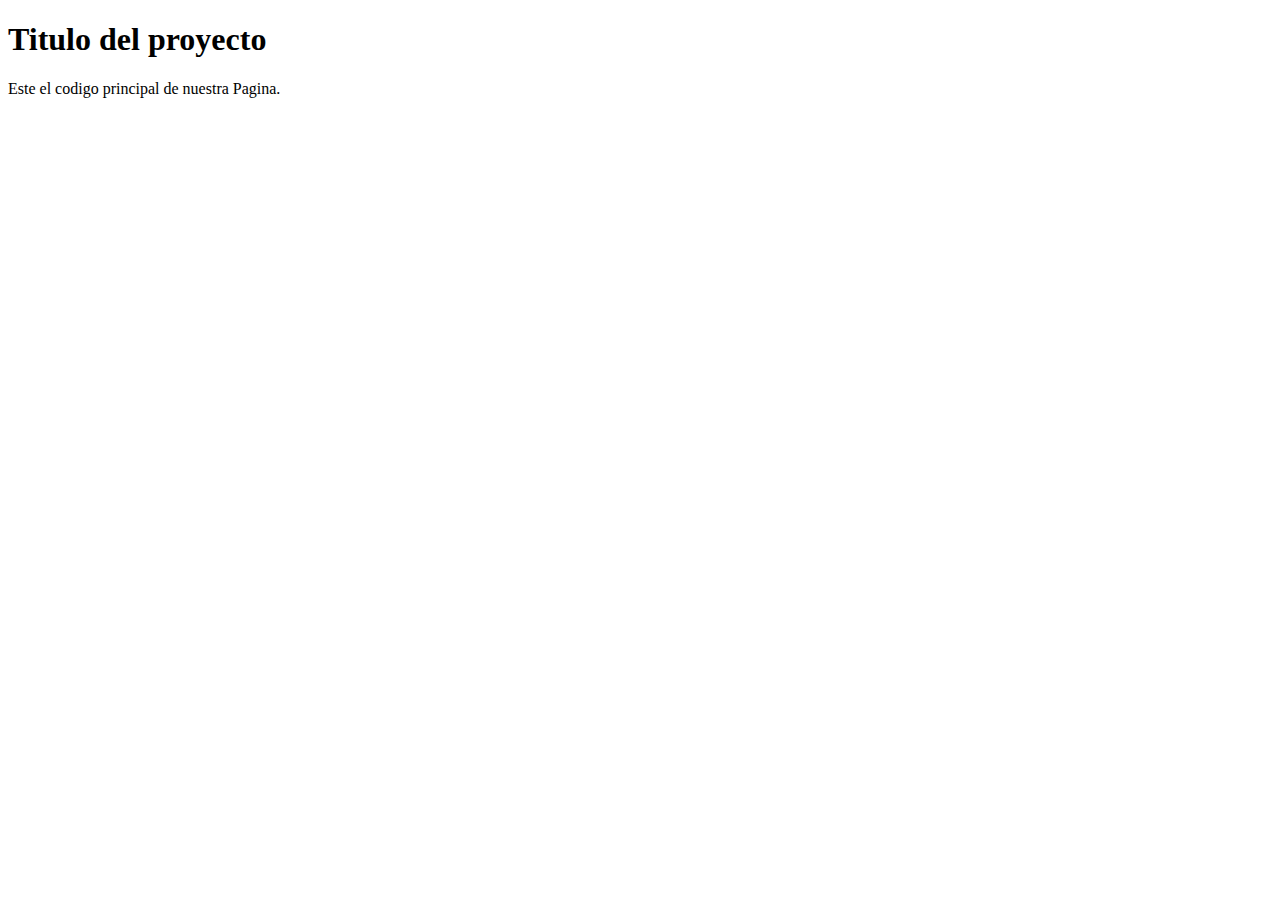
<file: index.html>
<!DOCTYPE html>
<html lang="es">
<head>
    <meta charset="UTF-8">
    <meta name="viewport" content="width=device-width, initial-scale=1.0">
    <title>Pagina HTML del curso</title>
</head>
<body>
    <header>
        <h1>Titulo del proyecto</h1>
    </header>
    <main>
        Este el codigo principal de nuestra Pagina.
        
    </main>
</body>
</html>
</file>
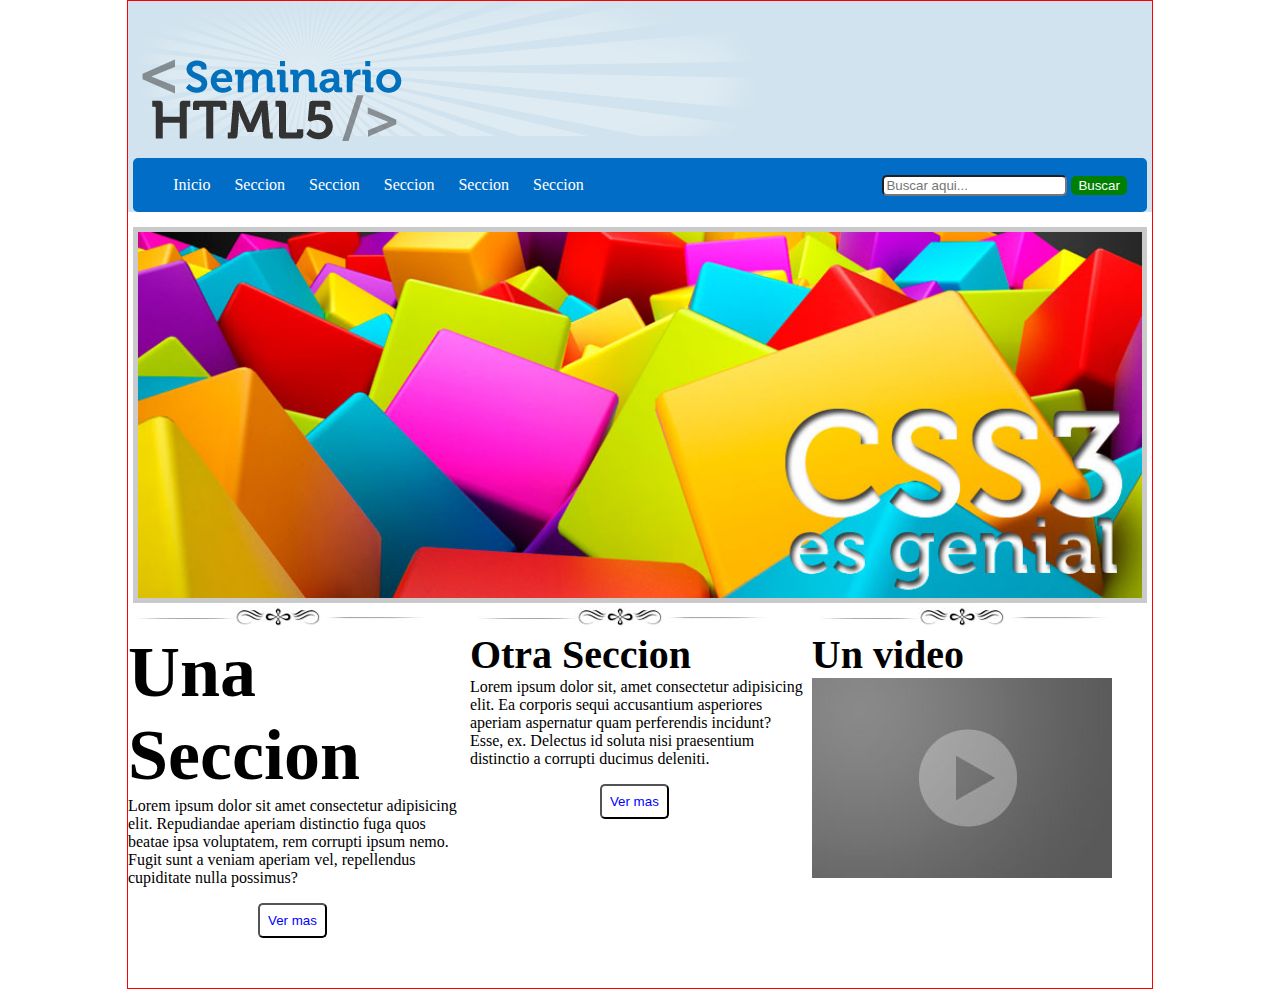
<file: practica01css/index.html>
<!DOCTYPE html>
<html lang="es">
<head>
    <meta charset="UTF-8">
    <meta name="viewport" content="width=device-width, initial-scale=1.0">
    <title>Práctica 01 HTML + CSS</title>
    <link rel="stylesheet" href="css/estilos.css">
</head>
<body>
    <header>
        <img src="img/resplandor.png" alt="fondo">
        <img src="img/logo.png" alt="logo empresa" id="logo">
        <nav>
            <ul>
                <li>Inicio</li>
                <li>Seccion</li>
                <li>Seccion</li>
                <li>Seccion</li>
                <li>Seccion</li>
                <li>Seccion</li>
                
            </ul>
            <form action="#">
                <input type="text" placeholder="Buscar aqui...">
                <input type="submit" value="Buscar" >
            </form>
        </nav>
    </header>

    <section id="seccion01">
        <article>
            <img src="img/slide2.jpg" alt="banner">
        </article>
    </section>

    <section id="seccion02">
        <article>
            <img src="img/separador.jpg" alt="separador">
            <br>
            <span class="unaSeccion nito">Una Seccion</span>
            <br>
            Lorem ipsum dolor sit amet consectetur adipisicing elit. 
            Repudiandae aperiam distinctio fuga quos beatae ipsa voluptatem,
            rem corrupti ipsum nemo. Fugit sunt a veniam aperiam vel,
            repellendus cupiditate nulla possimus?
            <p></p>
            <input type="submit" value="Ver mas">
        </article>
        <article>
            <img src="img/separador.jpg" alt="separador">
            <br>
            <span class="otraSeccion nito">Otra Seccion</span>
            <br>
            Lorem ipsum dolor sit, amet consectetur adipisicing elit. Ea corporis sequi accusantium asperiores aperiam aspernatur quam perferendis incidunt? Esse, ex. Delectus id soluta nisi praesentium distinctio a corrupti ducimus deleniti.
            <p></p>
            <input type="submit" value="Ver mas">
        </article>
        <article>
            <img src="img/separador.jpg" alt="separador">
            <br>
            <span class="otraSeccion nito">Un video</span>
            <br>
            <img src="img/video.jpg" alt="video">
        </article>
    </section>
</body>
</html>
</file>
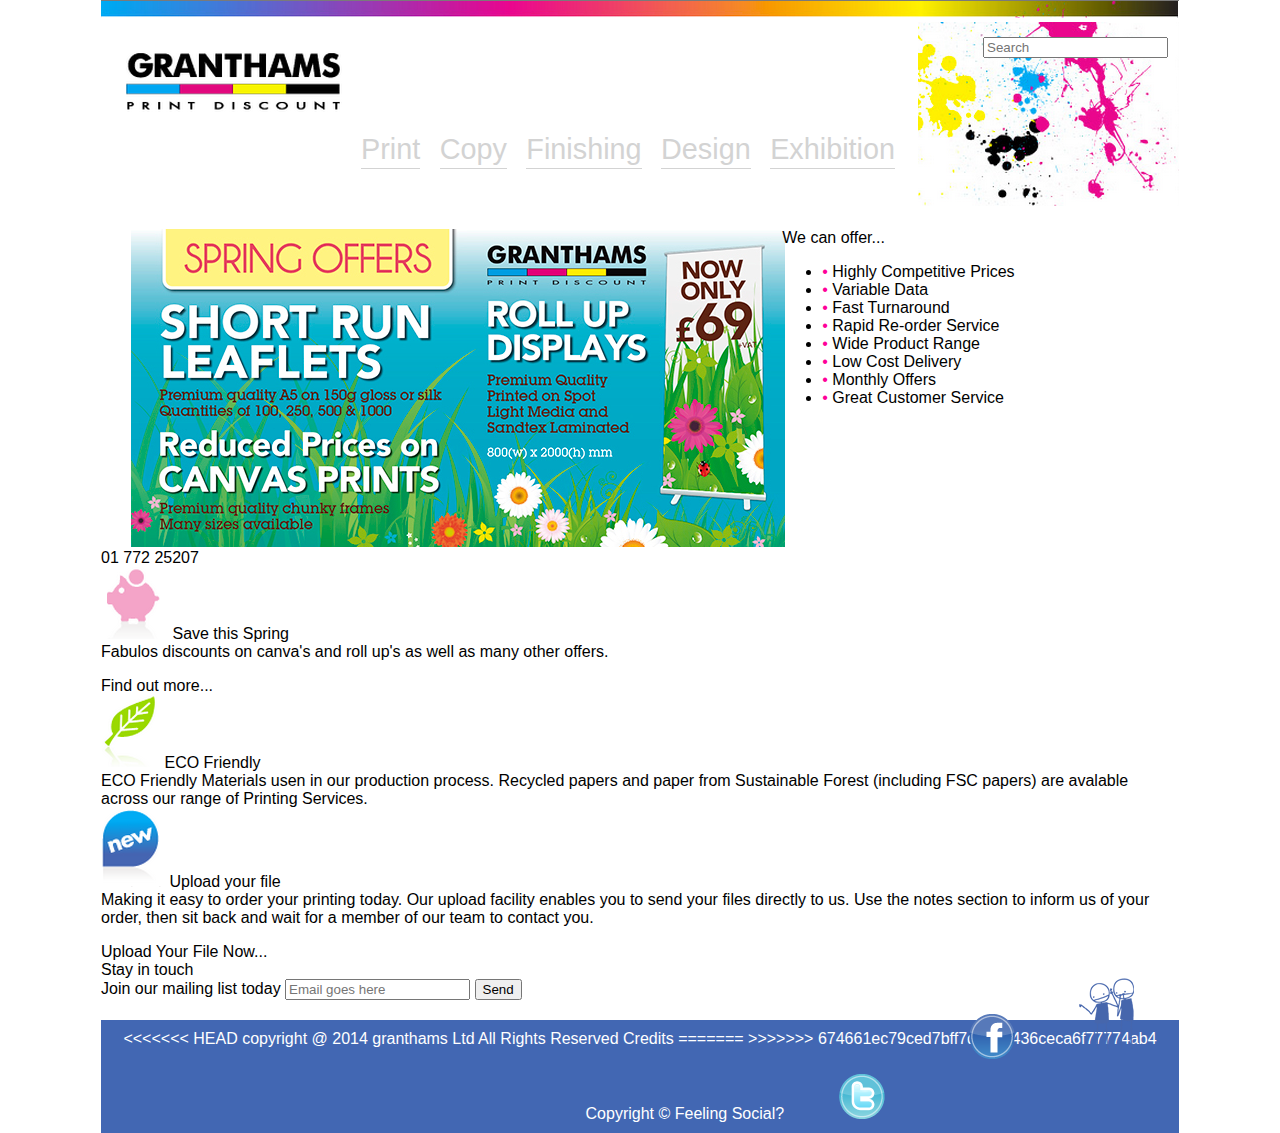
<file: practica02css/index.html>
<!DOCTYPE html>
<html lang="es">
<head>
    <meta charset="UTF-8">
    <meta name="viewport" content="width=device-width, initial-scale=1.0">
    <title>Práctica 02</title>
    <link rel="stylesheet" href="css/estilos.css">
</head>
<body>
    <header>
        <img src="img/banner.png" alt="">
        <img src="img/granthams.png" alt="" id="granthams">
        <img src="img/paint.png" alt="" id="paint">
        <input type="search" placeholder="Search">
        <nav>
            <ul>
                <li>Print</li>
                <li>Copy</li>
                <li>Finishing</li>
                <li>Design</li>
                <li>Exhibition</li>
            </ul>
        </nav>
    </header>
    <section id="primerSeccion">
        <article id="seccion01art01">
            <img src="img/slide.jpg" alt="">
        </article>
        <article id="seccion01art02">
            <span class="colorRosa letraGrande nito">
                We can offer...
            </span>
            <ul>
                <li>Highly Competitive Prices</li>
                <li>Variable Data</li>
                <li>Fast Turnaround</li>
                <li>Rapid Re-order Service</li>
                <li>Wide Product Range</li>
                <li>Low Cost Delivery</li>
                <li>Monthly Offers</li>
                <li>Great Customer Service</li>
            </ul>
        </article>
        <img src="img/bg_offer.png" alt="" id="bgoffer">
    </section>
    <section id="segundaSeccion">
        <article>
            <span class="colorRosa letraMediana nito">
                01 772 25207
            </span>
        </article>
    </section>
    <section id="tercerSeccion">
        <article>
            <img src="img/cerdito.png" alt="">
            <span class="colorRosa nito">
                Save this Spring
            </span>
            <br>
            Fabulos discounts on canva's and roll up's as well as many other offers.
            <p></p>
            <span class="colorRosa">
                Find out more...
            </span>
        </article>
        <article>
            <img src="img/hoja.png" alt="">
            <span class="colorVerde nito">
                ECO Friendly
            </span>
            <br>
            ECO Friendly Materials usen in our production process. Recycled papers and paper from Sustainable Forest (including FSC papers) are avalable across our range of Printing Services.
        </article>
        <article>
            <img src="img/new.png" alt="">
            <span class="colorAzul nito">
                Upload your file
            </span>
            <br>
            Making it easy to order your printing today. Our upload facility enables you to send your files directly to us. Use the notes section to inform us of your order, then sit back and wait for a member of our team to contact you.
            <p></p>
            <span class="colorAzul">
                Upload Your File Now...
            </span>
        </article>
        <article id="seccion03art04">
            <span class="colorRosa letraMediana">
                Stay in touch
            </span>
            <br>
            Join our mailing list today
            <input type="email" placeholder="Email goes here">
            <input type="button" value="Send">
        </article>
    </section>
    <footer>
<<<<<<< HEAD
        copyright @ 2014 granthams Ltd All Rights Reserved Credits
        
=======
>>>>>>> 674661ec79ced7bff7d4a65436ceca6f77774ab4
        <span class="nito" id="copyright">
            Copyright &copy;
        </span>
        <span class="colorAzul nito" id="social">
            Feeling Social?
        </span>
        <img src="img/icon_facebook.png" alt="" id="facebook">
        <img src="img/icon_twitter.png" alt="" id="twitter">
        <img src="img/image-right.png" alt="" id="personas">
    </footer>
</body>
</html>
</file>
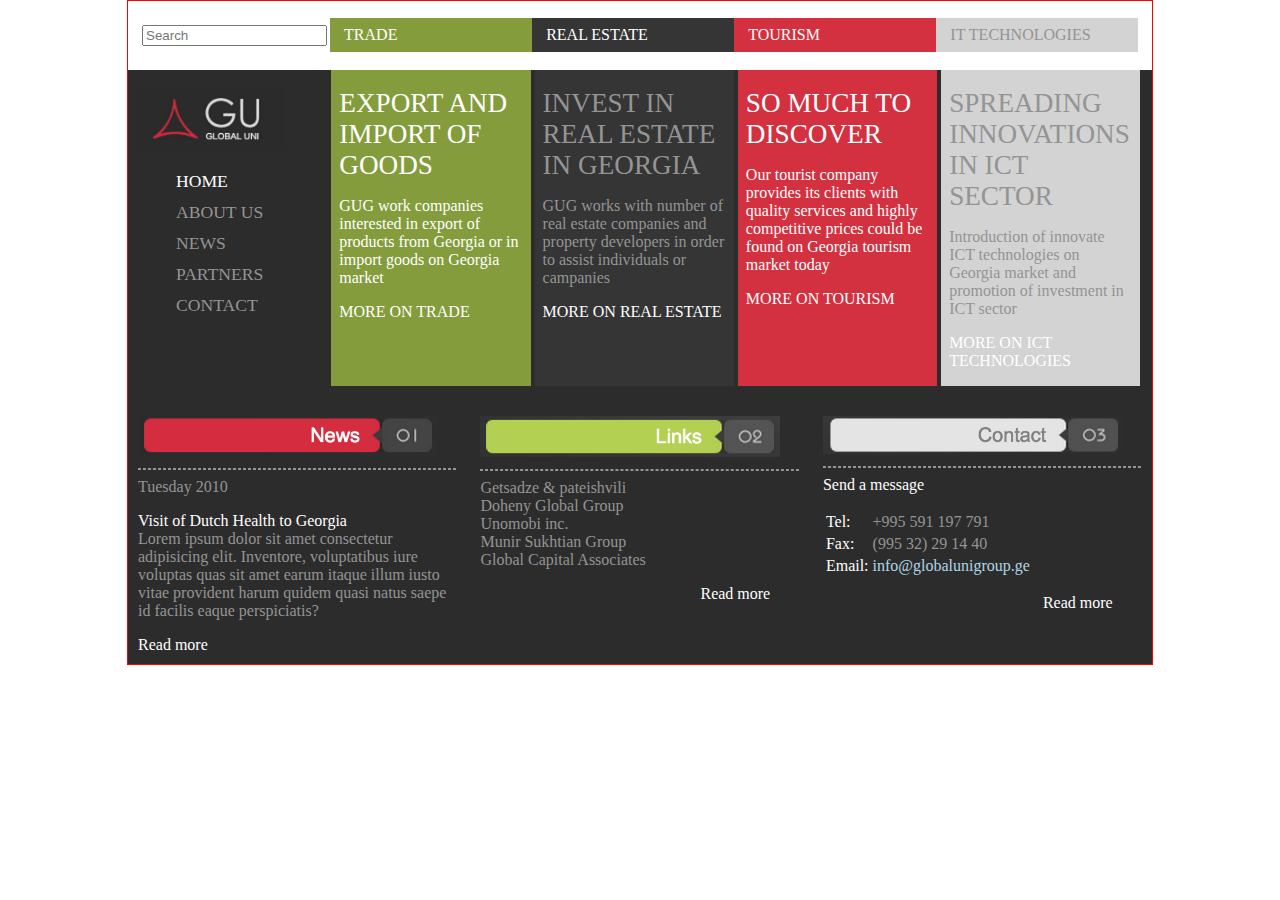
<file: practica03/index.html>
<!DOCTYPE html>
<html lang="es">
<head>
    <meta charset="UTF-8">
    <meta name="viewport" content="width=device-width, initial-scale=1.0">
    <title>Práctica 03</title>
    <link rel="stylesheet" href="css/estilos.css">
</head>
<body>
    <header>
        <nav>
            <ul>
                <li>
                    <input type="search" placeholder="Search">
                </li><li class="letra-blanca">TRADE</li><li class="letra-blanca">REAL ESTATE</li><li class="letra-blanca"> TOURISM</li><li class="letra-gris">IT TECHNOLOGIES</li>
            </ul>
        </nav>
    </header>
    <section>
        <article>
            <img src="img/gu_logo.png" alt="Logo GU">
            <ul>
                <li class="letra-blanca  tam-menu-lateral">HOME</li>
                <li class="letra-gris tam-menu-lateral">ABOUT US</li>
                <li class="letra-gris tam-menu-lateral">NEWS</li>
                <li class="letra-gris tam-menu-lateral">PARTNERS</li>
                <li class="letra-gris tam-menu-lateral">CONTACT</li>
            </ul>
        </article>
        <article>
            <span class="letra-blanca tam-tarjetas">EXPORT AND IMPORT OF GOODS</span>
            <p></p>
            <span class="letra-blanca">
                GUG work companies interested in export of products from Georgia or in import goods on Georgia market
            </span>
            <p></p>
            <span class="letra-blanca nito"> MORE ON TRADE</span>
        </article>
        <article>
            <span class="letra-gris tam-tarjetas">INVEST IN REAL ESTATE IN GEORGIA</span>
            <p></p>
            <span class="letra-gris">
                GUG works with number of real estate companies and property developers in order to assist individuals or campanies
            </span>
            <p></p>
            <span class="letra-blanca nito">MORE ON REAL ESTATE</span>
        </article>
        <article>
            <span class="letra-blanca tam-tarjetas">SO MUCH TO DISCOVER</span>
            <p></p>
            <span class="letra-blanca">
                Our tourist company provides its clients with quality services and highly competitive prices could be found on Georgia tourism market today
            </span>
            <p></p>
            <span class="letra-blanca nito">MORE ON TOURISM</span>
        </article>
        <article>
            <span class="letra-gris tam-tarjetas">SPREADING INNOVATIONS IN ICT SECTOR</span>
            <p></p>
            <span class="letra-gris">
                Introduction of innovate ICT technologies on Georgia market and promotion of investment in ICT sector
            </span>
            <p></p>
            <span class="letra-blanca nito">MORE ON ICT TECHNOLOGIES</span>
        </article>
    </section>
    <footer>
        <article>
            <img src="img/news_rojo.png" alt="News">
            <hr>
            <span class="letra-gris">Tuesday 2010</span>
            <p></p>
            <span class="letra-blanca">Visit of Dutch Health to Georgia</span>
            <br>
            <span class="letra-gris">
                Lorem ipsum dolor sit amet consectetur adipisicing elit. Inventore, voluptatibus iure voluptas quas sit amet earum itaque illum iusto vitae provident harum quidem quasi natus saepe id facilis eaque perspiciatis?
            </span>
            <p></p>
            <span class="letra-blanca">Read more</span>
        </article>
        <article>
            <img src="img/news_verde.png" alt="Links">
            <hr>
            <span class="letra-gris">
                Getsadze & pateishvili <br>
                Doheny Global Group <br>
                Unomobi inc. <br>
                Munir Sukhtian Group <br>
                Global Capital Associates <br>
            </span>
            <p></p>
            <span class="letra-blanca read-more"> Read more</span>
        </article>
        <article>
            <img src="img/news_claro.png" alt="Contact">
            <hr>
            <span class="letra-blanca">
                Send a message
            </span>
            <p></p>
            <table>
                <tbody>
                    <tr>
                        <td class="letra-blanca">Tel:</td>
                        <td class="letra-gris">+995 591 197 791</td>
                    </tr>
                    <tr>
                        <td class="letra-blanca">Fax:</td>
                        <td class="letra-gris">(995 32) 29 14 40</td>
                    </tr>
                    <tr>
                        <td class="letra-blanca">Email:</td>
                        <td class="letra-azul">info@globalunigroup.ge</td>
                    </tr>
                </tbody>
            </table>
            <p></p>
            <span class="letra-blanca read-more">Read more</span>
        </article>
    </footer>
</body>
</html>
</file>
<file: practica01css/css/estilos.css>
body{
    font-size: 16px; /* 1em */
    border: 1px solid red;
    margin: 0px auto;
    max-width: 1024px;
}   
header{
    background: #d1e3ee; 
}
header nav{
    background: #026dc6;
    border-radius: 5px;
    margin: 0px auto;
    padding: 2px 0px;
    width: 99%;
}
header nav form{
    float: right;
    margin-top: -35px;
    margin-right: 20px;
}
header nav form input{
    border-radius: 5px;
}
header nav form input[type="submit"]{
    background-color: green;
    border: 1px solid green;
    color: white;
}

header nav ul li{
    
    color: white;
    display: inline-block;/*las cajas tomen el ancho de lo que mide la letra*/
    margin-right: 20px;

}


/*id se ponen al ultimo y con #*/
#logo{
    margin-top: -150px;/*quitamos margen para que suba el logo*/
}
#seccion01{
    margin-top: 15px;
}
#seccion01 article{
    text-align: center;
}
#seccion01 article img{
    border: 5px solid rgba(150,150,150,0.5);
    width: 98%;
}
#seccion02{
    margin-bottom: 50px;
}
#seccion02 article{
    display: inline-block;
    vertical-align: top;
    width: 33%;
}
#seccion02 article input[type="submit"]{
    background: white;
    border-radius: 5px;
    color: blue;
    padding: 8px;
    margin-left: 130px;
    
}
/*es una clase inicia con .*/
.nito{
    font-weight: bold;/*Negritas*/
}
.otraSeccion{
    font-size: 2.5em;/* 16px X 2.5*/
}
.unaSeccion{
    font-size: 4.5em;/* 16px X 4.5*/
}
</file>
<file: practica02css/css/estilos.css>
body{
    font-family: Arial, Helvetica, sans-serif;
    font-size: 16px; /* 1em */
    margin: 0px auto;
    max-width: 1078px; /* Requerimiento del cliente */
    min-width: 1078px;
}

footer{
    background: #4267B3;
    color: white;
    margin-top: 20px;
    padding: 10px 0px;
    text-align: center;
}

header input{
    float: right;
    margin-right: -250px;
    margin-top: 15px;
}

header nav{
    margin-left: 220px;
    /* text-align: center; */
}

header nav ul li{
    border-bottom: 1px solid lightgray;
    color: lightgray;
    display: inline-block;
    font-size: 1.8em;
    margin-right: 15px;
    padding-bottom: 2px;
    /* text-decoration: underline; */
}

#bgoffer{
    left: -25px;
    position: relative;
    top: -410px;
}

#copyright{
    margin-left: 250px;
}

#facebook{
    bottom: 60px;
    position: relative;
    right: -180px;
}

#granthams{
    margin-left: 25px;
    margin-top: 28px;
}

#paint{
    float: right;
}

#personas{
    bottom: 70px;
    position: relative;
    right: -190px;
}

#primerSeccion{
    height: 320px;
    margin-top: 60px;
}

#primerSeccion article {
    display: inline-block;
    vertical-align: top;
}

#seccion01art01{
    margin-left: 30px;
    width: 60%;
}

<<<<<<< HEAD
#seccion01art02 ul{
    list-style: none;

}
#seccion01art02 ul li:before{/*antes del texto*/
    color: #FF0099;
    content: "• ";
=======
#seccion01art02{
    margin-left: 50px;
    width: 30%;
>>>>>>> 674661ec79ced7bff7d4a65436ceca6f77774ab4
}

#seccion03art04{
    padding-top: 50px;
}

#segundaSeccion article{
    padding-right: 122px;
    text-align: right;
}

#social{
    bottom: 140px;
    font-size: 1.2em;
    position: relative;
    right: -300px;
}

#tercerSeccion article{
    display: inline-block;
    margin-left: 10px;
    vertical-align: top;
    width: 23%;
}

#tercerSeccion article img{
    vertical-align: middle;
}

#tercerSeccion article input{
    border-radius: 5px;
}

#tercerSeccion article input[type="button"]{
    background: #8BC500;
    color: white;
}

#twitter{
    bottom: 60px;
    position: relative;
    right: -190px;
}

.colorAzul{
    color: #4267B3
}

.colorRosa{
    color: #FF0099;
}

.colorVerde{
    color: #8BC500;
}

.letraGrande{
    font-size: 3.5em;
}

.letraMediana{
    font-size: 2em;
}

.nito{
    font-weight: bold;
}
</file>
<file: practica03/css/estilos.css>
body{/*XIMENA HERNANDEZ*/
    border: 1px solid red;
    font-size: 16px;
    margin: 0px auto;
    max-width: 1024px;
}
footer article{
    display: inline-block;
    margin-top: 20px;
    padding: 10px;
    width: 31.1%;
    vertical-align: top;
}
footer img{
    width: 300px;
}
header nav ul li{
    /* border: 1px solid blue; */
    display: inline-block;
    width: 17.0%;
    padding: 8px 14px;
}
header ul{
    margin-left: -40px;
}
header nav ul li:nth-child(2){/* nth-enecimo elemento*/
    background: #849c3c;
}
header nav ul li:nth-child(3){/* nth-enecimo elemento*/
    background: #353535;
}
header nav ul li:nth-child(4){/* nth-enecimo elemento*/
    background: #d33040;
}
header nav ul li:nth-child(5){/* nth-enecimo elemento*/
    background: lightgray;
}
hr{
    border-style: dashed;
    color: #949494;
}
section,footer{
    background: #2C2C2C;

}
section article{
    display: inline-block;
    height: 280px;
    padding: 18px 8px;
    vertical-align: top;/*para que esten hacia arriba*/
    width: 17.9%;
}
section article:nth-child(2){
    background: #849c3c;
}
section article:nth-child(3){
    background: #353535;
}
section article:nth-child(4){
    background: #d33040;
}
section article:nth-child(5){
    background: lightgray;
}
section article img{
    width: 150px;
}
section article ul{
    list-style: none;
}
section article ul li{
    margin-bottom: 10px;
}
.letra-blanca{
    color: white;
}
.letra-gris{
    color: #949494;
}
.letra-azul{
    color: lightblue;
}
.read-more{
    margin-left: 220px;
}
.tam-menu-lateral{
    font-size: 1.1em;
}
.tam-tarjetas{
    font-size: 1.7em;
}
</file>
